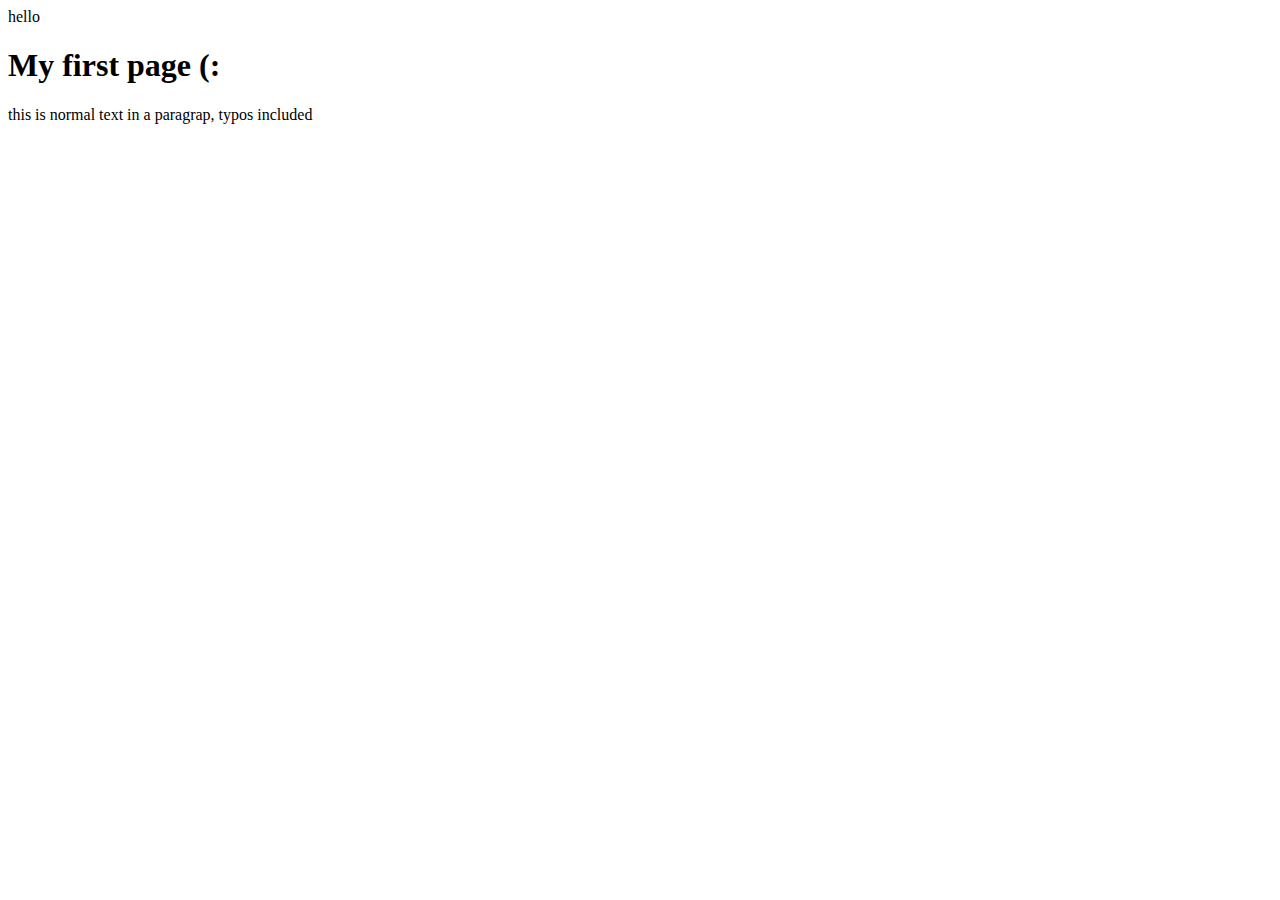
<file: lab 0/index.html>
<!DOCTYPE html>
<html lang="en">
    <head>
        <meta charset="UTF-8>
        <meta name="viewpoint" content="width=device-width"
        initial-scale="1.0">
        <title>Document</title>
    </head>
<body>
    hello
    <h1>My first page (:</h1>
    <p>
        this is normal text in a paragrap, typos included
    </p>
</body>
</html>
</file>
